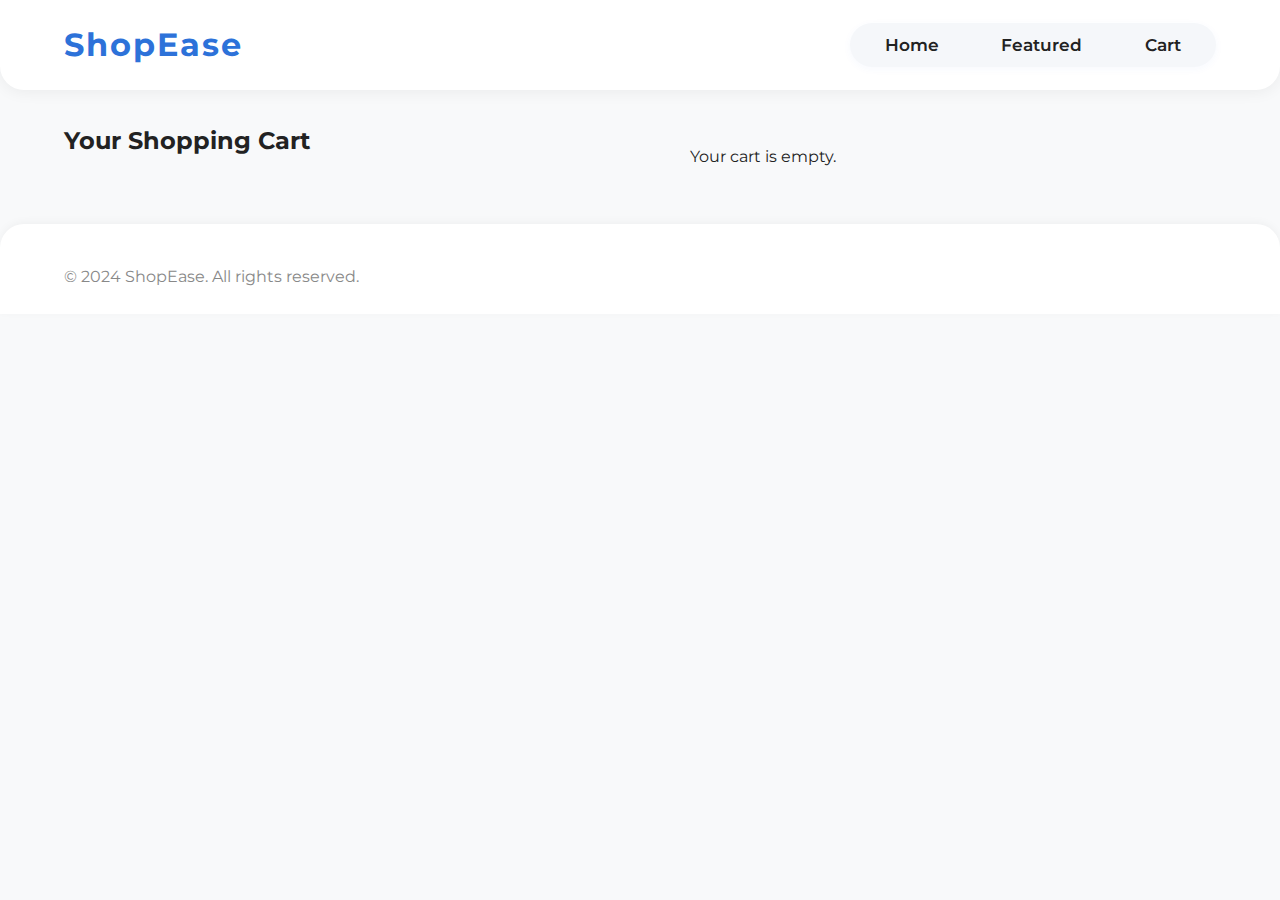
<file: cart.html>
<!DOCTYPE html>
<html lang="en">
<head>
    <meta charset="UTF-8">
    <meta name="viewport" content="width=device-width, initial-scale=1.0">
    <title>Shopping Cart - ShopEase</title>
    <link rel="stylesheet" href="styles.css">
    <link href="https://fonts.googleapis.com/css?family=Montserrat:400,700&display=swap" rel="stylesheet">
</head>
<body>
    <header class="main-header">
        <div class="container">
            <h1 class="logo">ShopEase</h1>
            <nav>
                <ul class="nav-links">
                    <li><a href="index.html">Home</a></li>
                    <li><a href="index.html#featured">Featured</a></li>
                    <li><a href="cart.html">Cart <span class="cart-count" id="cart-count"></span></a></li>
                </ul>
            </nav>
        </div>
    </header>
    <main>
        <div class="container">
            <h2 style="text-align:center;margin-bottom:2rem;">Your Shopping Cart</h2>
            <div id="cart-items" class="cart-items">
                <!-- Cart items will be injected by JavaScript -->
            </div>
            <div id="cart-summary" class="cart-summary">
                <!-- Cart summary will be injected by JavaScript -->
            </div>
        </div>
    </main>
    <footer class="main-footer">
        <div class="container">
            <p>&copy; 2024 ShopEase. All rights reserved.</p>
        </div>
    </footer>
    <script src="cart.js"></script>
</body>
</html>
</file>
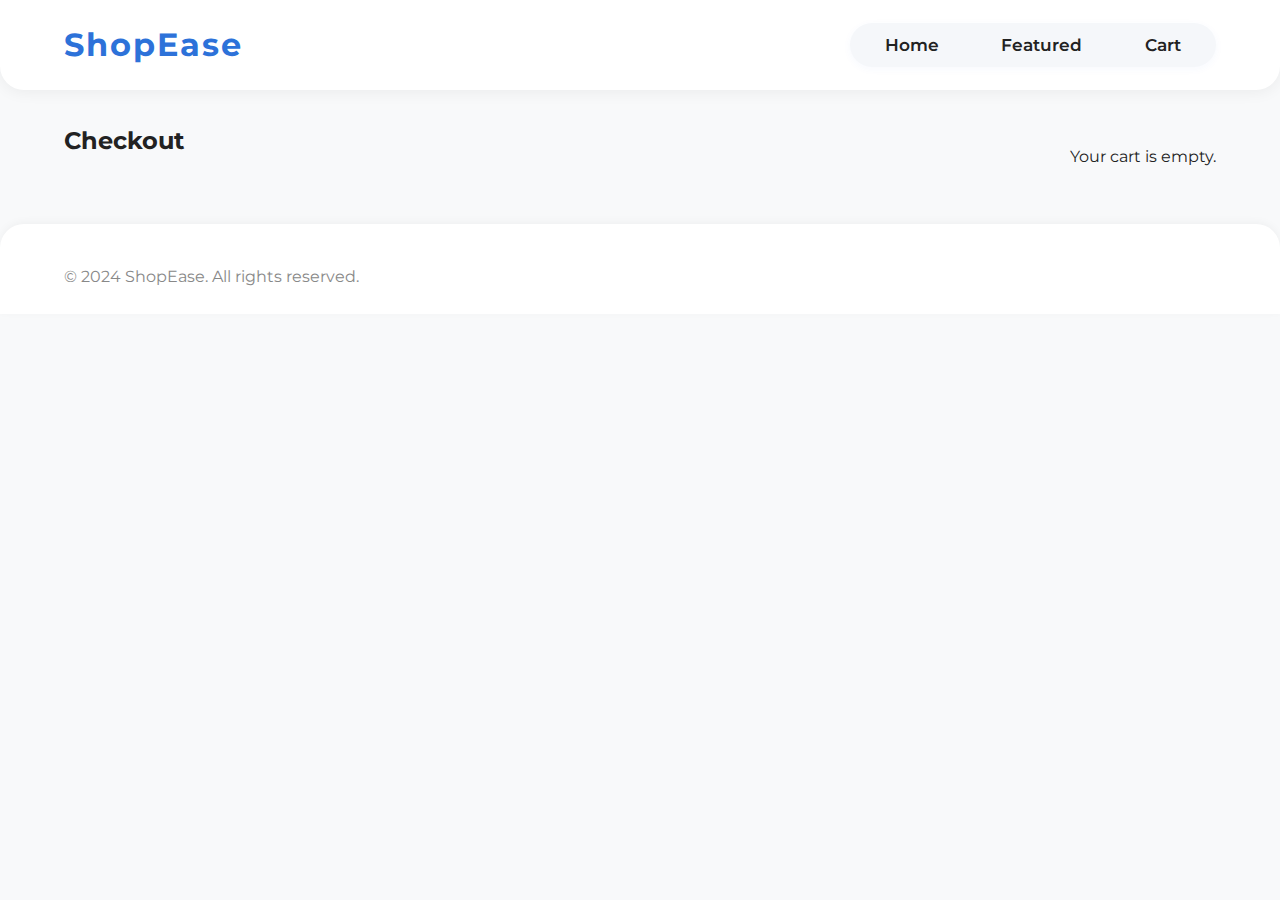
<file: checkout.html>
<!DOCTYPE html>
<html lang="en">
<head>
    <meta charset="UTF-8">
    <meta name="viewport" content="width=device-width, initial-scale=1.0">
    <title>Checkout - ShopEase</title>
    <link rel="stylesheet" href="styles.css">
    <link href="https://fonts.googleapis.com/css?family=Montserrat:400,700&display=swap" rel="stylesheet">
</head>
<body>
    <header class="main-header">
        <div class="container">
            <h1 class="logo">ShopEase</h1>
            <nav>
                <ul class="nav-links">
                    <li><a href="index.html">Home</a></li>
                    <li><a href="index.html#featured">Featured</a></li>
                    <li><a href="cart.html">Cart <span class="cart-count" id="cart-count"></span></a></li>
                </ul>
            </nav>
        </div>
    </header>
    <main>
        <div class="container">
            <h2 style="text-align:center;margin-bottom:2rem;">Checkout</h2>
            <div id="checkout-summary" class="checkout-summary">
                <!-- Cart summary will be injected by JavaScript -->
            </div>
            <form id="checkout-form" class="checkout-form" style="max-width:500px;margin:2rem auto;">
                <h3>Shipping Details</h3>
                <input type="text" name="name" placeholder="Full Name" required>
                <input type="text" name="address" placeholder="Address" required>
                <input type="text" name="city" placeholder="City" required>
                <input type="text" name="zip" placeholder="ZIP Code" required>
                <h3>Payment Details</h3>
                <input type="text" name="card" placeholder="Card Number" required>
                <input type="text" name="expiry" placeholder="Expiry (MM/YY)" required>
                <input type="text" name="cvc" placeholder="CVC" required>
                <button type="submit" class="btn btn-primary" style="width:100%;margin-top:1.5rem;">Place Order</button>
            </form>
            <div id="order-confirmation" style="display:none;text-align:center;margin-top:2rem;"></div>
        </div>
    </main>
    <footer class="main-footer">
        <div class="container">
            <p>&copy; 2024 ShopEase. All rights reserved.</p>
        </div>
    </footer>
    <script src="checkout.js"></script>
</body>
</html>
</file>
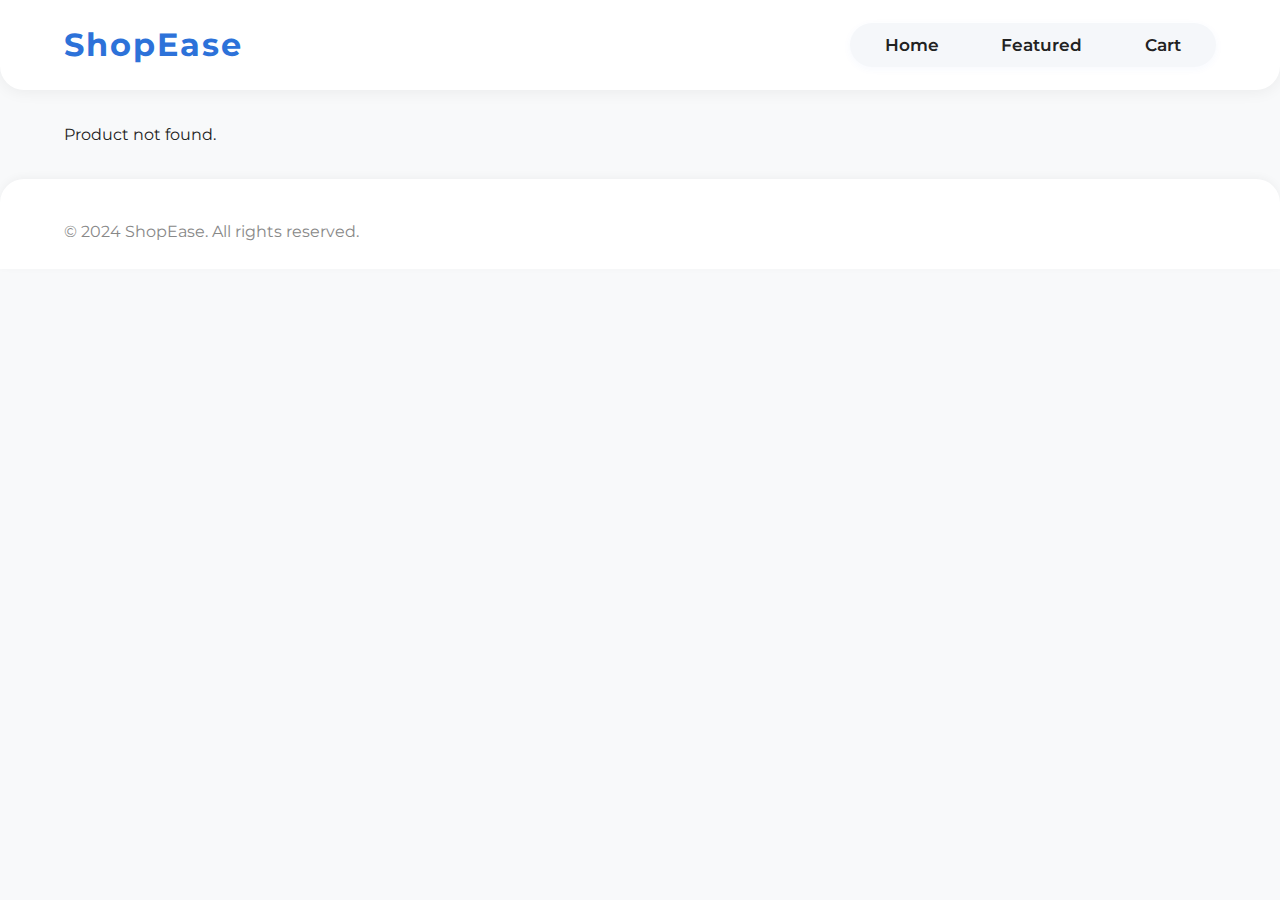
<file: product.html>
<!DOCTYPE html>
<html lang="en">
<head>
    <meta charset="UTF-8">
    <meta name="viewport" content="width=device-width, initial-scale=1.0">
    <title>Product Details - ShopEase</title>
    <link rel="stylesheet" href="styles.css">
    <link href="https://fonts.googleapis.com/css?family=Montserrat:400,700&display=swap" rel="stylesheet">
</head>
<body>
    <header class="main-header">
        <div class="container">
            <h1 class="logo">ShopEase</h1>
            <nav>
                <ul class="nav-links">
                    <li><a href="index.html">Home</a></li>
                    <li><a href="index.html#featured">Featured</a></li>
                    <li><a href="cart.html">Cart <span class="cart-count" id="cart-count"></span></a></li>
                </ul>
            </nav>
        </div>
    </header>
    <main>
        <div class="container">
            <div id="product-detail" class="product-detail">
                <!-- Product details will be injected by JavaScript -->
            </div>
        </div>
    </main>
    <footer class="main-footer">
        <div class="container">
            <p>&copy; 2024 ShopEase. All rights reserved.</p>
        </div>
    </footer>
    <script src="product.js"></script>
</body>
</html>
</file>
<file: styles.css>
/* Reset and base styles */
* {
    margin: 0;
    padding: 0;
    box-sizing: border-box;
}
body {
    font-family: 'Montserrat', Arial, sans-serif;
    background: #f8f9fa;
    color: #222;
    line-height: 1.6;
}
.container {
    display: flex;
    align-items: center;
    justify-content: space-between;
    width: 90%;
    max-width: 1200px;
    margin: 0 auto;
}

/* Header */
.main-header {
    background: #fff;
    box-shadow: 0 2px 16px rgba(0,0,0,0.06);
    padding: 1.2rem 0;
    margin-bottom: 2rem;
    border-radius: 0 0 1.5rem 1.5rem;
    position: sticky;
    top: 0;
    z-index: 100;
}
.logo {
    font-weight: 700;
    font-size: 2rem;
    color: #2d72d9;
    letter-spacing: 2px;
    margin-right: 2rem;
}
.nav-links {
    list-style: none;
    display: flex;
    gap: 2.5rem;
    align-items: center;
    background: #f5f7fa;
    padding: 0.5rem 1.5rem;
    border-radius: 2rem;
    box-shadow: 0 2px 8px rgba(45,114,217,0.04);
}
.nav-links a {
    position: relative;
    text-decoration: none;
    color: #222;
    font-weight: 600;
    font-size: 1.08rem;
    padding: 0.3rem 0.7rem;
    border-radius: 1rem;
    transition: color 0.2s, background 0.2s;
    overflow: hidden;
}
.nav-links a::after {
    content: '';
    display: block;
    position: absolute;
    left: 50%;
    bottom: 0.2rem;
    width: 0;
    height: 3px;
    background: linear-gradient(90deg, #2d72d9 0%, #174ea6 100%);
    border-radius: 2px;
    transition: width 0.3s cubic-bezier(.4,0,.2,1), left 0.3s cubic-bezier(.4,0,.2,1);
}
.nav-links a:hover {
    color: #fff;
    background: linear-gradient(90deg, #2d72d9 0%, #174ea6 100%);
}
.nav-links a:hover::after {
    width: 80%;
    left: 10%;
}

/* Hero Section */
.hero {
    background: linear-gradient(90deg, #e0e7ff 0%, #fff 100%);
    padding: 4rem 0 3rem 0;
    text-align: center;
    border-radius: 1rem;
    margin-bottom: 3.5rem;
    animation: fadeIn 1s;
    box-shadow: 0 2px 16px rgba(0,0,0,0.03);
}
.hero h2 {
    font-size: 2.5rem;
    margin-bottom: 1rem;
}
.hero p {
    font-size: 1.2rem;
    margin-bottom: 2rem;
}
.btn {
    display: inline-block;
    padding: 0.75rem 2rem;
    border-radius: 2rem;
    background: #2d72d9;
    color: #fff;
    font-weight: 700;
    border: none;
    cursor: pointer;
    font-size: 1rem;
    transition: background 0.2s, transform 0.2s;
    box-shadow: 0 2px 8px rgba(45,114,217,0.08);
}
.btn-primary:hover {
    background: #174ea6;
    transform: translateY(-2px) scale(1.04);
}

/* Featured Products */
.featured-products {
    margin-bottom: 4rem;
    padding: 3rem 0 4rem 0;
    background: #f8f9fa;
    border-radius: 1.5rem;
    box-shadow: 0 2px 16px rgba(0,0,0,0.03);
}
.featured-products h3 {
    font-size: 2.3rem;
    margin-bottom: 2.5rem;
    text-align: center;
    font-weight: 800;
    letter-spacing: 1px;
    color: #222;
}
.products-grid {
    display: grid;
    grid-template-columns: repeat(auto-fit, minmax(300px, 1fr));
    gap: 2.5rem 2.5rem;
    justify-items: center;
    align-items: stretch;
    max-width: 1200px;
    margin: 0 auto;
    padding: 0 1rem;
}
.product-card {
    background: #fff;
    border-radius: 1.2rem;
    box-shadow: 0 4px 24px rgba(0,0,0,0.07);
    overflow: hidden;
    transition: transform 0.2s, box-shadow 0.2s;
    display: flex;
    flex-direction: column;
    min-width: 260px;
    max-width: 340px;
    width: 100%;
    border: 1px solid #f0f1f3;
    margin: 0;
    animation: fadeInUp 0.7s;
}
.product-card:hover {
    transform: translateY(-8px) scale(1.03);
    box-shadow: 0 8px 32px rgba(45,114,217,0.13);
    border-color: #e0e7ff;
}
.product-image {
    width: 100%;
    height: 210px;
    object-fit: cover;
    background: #e0e7ff;
    border-bottom: 1px solid #f0f1f3;
    display: block;
}
.product-info {
    padding: 1.5rem 1.2rem 1.2rem 1.2rem;
    flex: 1;
    display: flex;
    flex-direction: column;
    justify-content: space-between;
}
.product-title {
    font-size: 1.18rem;
    font-weight: 700;
    margin-bottom: 0.5rem;
    color: #222;
}
.product-price {
    color: #2d72d9;
    font-size: 1.1rem;
    font-weight: 700;
    margin-bottom: 1rem;
}
.add-to-cart-btn {
    background: #2d72d9;
    color: #fff;
    border: none;
    border-radius: 2rem;
    padding: 0.7rem 1.5rem;
    font-weight: 600;
    cursor: pointer;
    font-size: 1rem;
    transition: background 0.2s, transform 0.2s;
    margin-top: 0.5rem;
    box-shadow: 0 2px 8px rgba(45,114,217,0.08);
}
.add-to-cart-btn:hover {
    background: #174ea6;
    transform: scale(1.05);
}

/* Footer */
.main-footer {
    background: #fff;
    text-align: center;
    padding: 2.5rem 0 1.5rem 0;
    box-shadow: 0 -2px 8px rgba(0,0,0,0.04);
    font-size: 1rem;
    color: #888;
    border-radius: 1.5rem 1.5rem 0 0;
    margin-top: 2rem;
}

/* Animations */
@keyframes fadeIn {
    from { opacity: 0; transform: translateY(20px); }
    to { opacity: 1; transform: translateY(0); }
}
@keyframes fadeInUp {
    from { opacity: 0; transform: translateY(40px); }
    to { opacity: 1; transform: translateY(0); }
}

/* Smooth transitions for clickable elements */
button, .btn, .add-to-cart-btn, .nav-links a, .product-card {
    transition: background 0.2s, color 0.2s, box-shadow 0.2s, transform 0.15s, border-color 0.2s;
}

/* Button active/click effect */
.btn:active, .add-to-cart-btn:active {
    transform: scale(0.97);
    box-shadow: 0 1px 4px rgba(45,114,217,0.10);
}

/* Product card click effect */
.product-card:active {
    transform: scale(0.98);
    box-shadow: 0 2px 8px rgba(45,114,217,0.10);
    border-color: #dbeafe;
}

/* Nav link click effect */
.nav-links a:active {
    background: #e0e7ff;
    color: #2d72d9;
    outline: none;
}

/* Focus outlines for accessibility */
button:focus, .btn:focus, .add-to-cart-btn:focus, .nav-links a:focus {
    outline: 2px solid #2d72d9;
    outline-offset: 2px;
    box-shadow: 0 0 0 2px #e0e7ff;
}

/* Responsive */
@media (max-width: 900px) {
    .products-grid {
        grid-template-columns: repeat(auto-fit, minmax(220px, 1fr));
        gap: 1.5rem;
        padding: 0;
    }
    .product-card {
        min-width: 180px;
        max-width: 100%;
    }
}

@media (max-width: 700px) {
    .hero {
        padding: 2rem 0 1.5rem 0;
        margin-bottom: 2rem;
    }
    .featured-products {
        padding: 1.2rem 0 2rem 0;
        margin-bottom: 2rem;
    }
    .products-grid {
        grid-template-columns: 1fr;
        gap: 1.2rem;
        padding: 0;
    }
    .main-footer {
        padding: 1.5rem 0 1rem 0;
        margin-top: 1rem;
    }
    .container {
        flex-direction: column;
        align-items: flex-start;
        width: 98%;
    }
    .hero h2 {
        font-size: 2rem;
    }
    .featured-products h3 {
        font-size: 1.3rem;
    }
    .product-card {
        font-size: 0.95rem;
    }
    .nav-links {
        gap: 1.2rem;
        padding: 0.5rem 0.7rem;
    }
    .logo {
        margin-bottom: 0.7rem;
    }
} 

.cart-count {
    display: inline-block;
    min-width: 22px;
    height: 22px;
    padding: 0 6px;
    background: #2d72d9;
    color: #fff;
    font-size: 0.95rem;
    font-weight: 700;
    border-radius: 50%;
    text-align: center;
    line-height: 22px;
    position: relative;
    top: -2px;
    left: 2px;
    box-shadow: 0 2px 8px rgba(45,114,217,0.10);
    vertical-align: middle;
}
</file>
